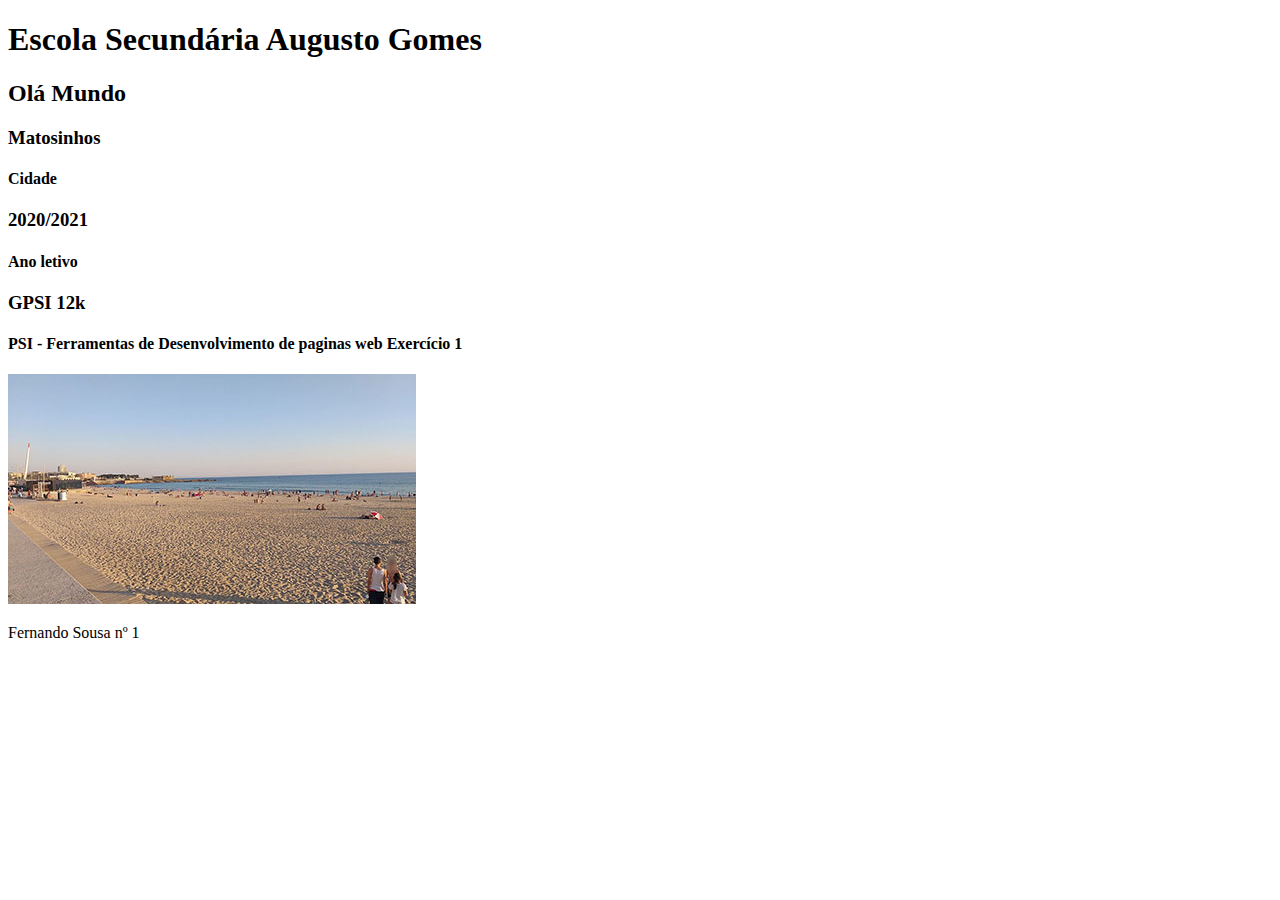
<file: index_bootstrap.html>
<!DOCTYPE html>
<html lang="pt">
  <head>
    <meta charset="UTF-8" />
    <meta http-equiv="X-UA-Compatible" content="IE=edge" />
    <meta name="viewport" content="width=device-width, initial-scale=1.0" />

    <link href="https://cdn.jsdelivr.net/npm/bootstrap@5.1.1/dist/css/bootstrap.min.css" rel="stylesheet"
    integrity="sha384-F3w7mX95PdgyTmZZMECAngseQB83DfGTowi0iMjiWaeVhAn4FJkqJByhZMI3AhiU" crossorigin="anonymous">
    
    <title>Exercicio 1 - bootstrap</title>
  </head>
  

  <body>
 
      <header class= "row">
        
        <div  class= "col-md-6 offset-md-3 text-center bg-light border border-primary mt-5 col-sm-12"> <!-- offset-md-3 desloca 3 colunas para a direita  -->
          <h1>Escola Secundária Augusto Gomes</h1>
          <h2>Olá Mundo</h2>
        </div>

      </header>
          
    </div>
 <main class= "container">

   <section class="row mt-5">

    <div class="col-md-4 border border-primary text-center  col-sm-6">
      <h3> Matosinhos</h3>
      <h4> Cidade</h4>
    
    </div>

    <div class="col-md-4 border border-primary text-center col-sm-6">
      <h3> 2020/2021</h3>
      <h4> Ano letivo</h4>
     
    </div>

    <div class="col-md-4 border border-primary text-center col-sm-6">
      <h3>GPSI 12k </h3>
      <h4> PSI - Ferramentas de Desenvolvimento de paginas web  Exercício 1 </h4>
     
    </div>

   </section> 
   
   <section class= "row text-center mt-5 ">
    <div class="col-md-6 offset-md-3 content-center bg-light border border-primary  col-sm-12">
      <img  class= "imagem p-4 "  src="src/imagens/matosinhos.jpg" alt="Matosinhos" />
    </div>
   </section>
   
</main>
    <footer class= "col-md-12 col-sm-12 text-center p-1 bg-light mt-5 " >
      <p >Fernando Sousa nº 1</p>
    </footer>
  </body>
</html>
</file>
